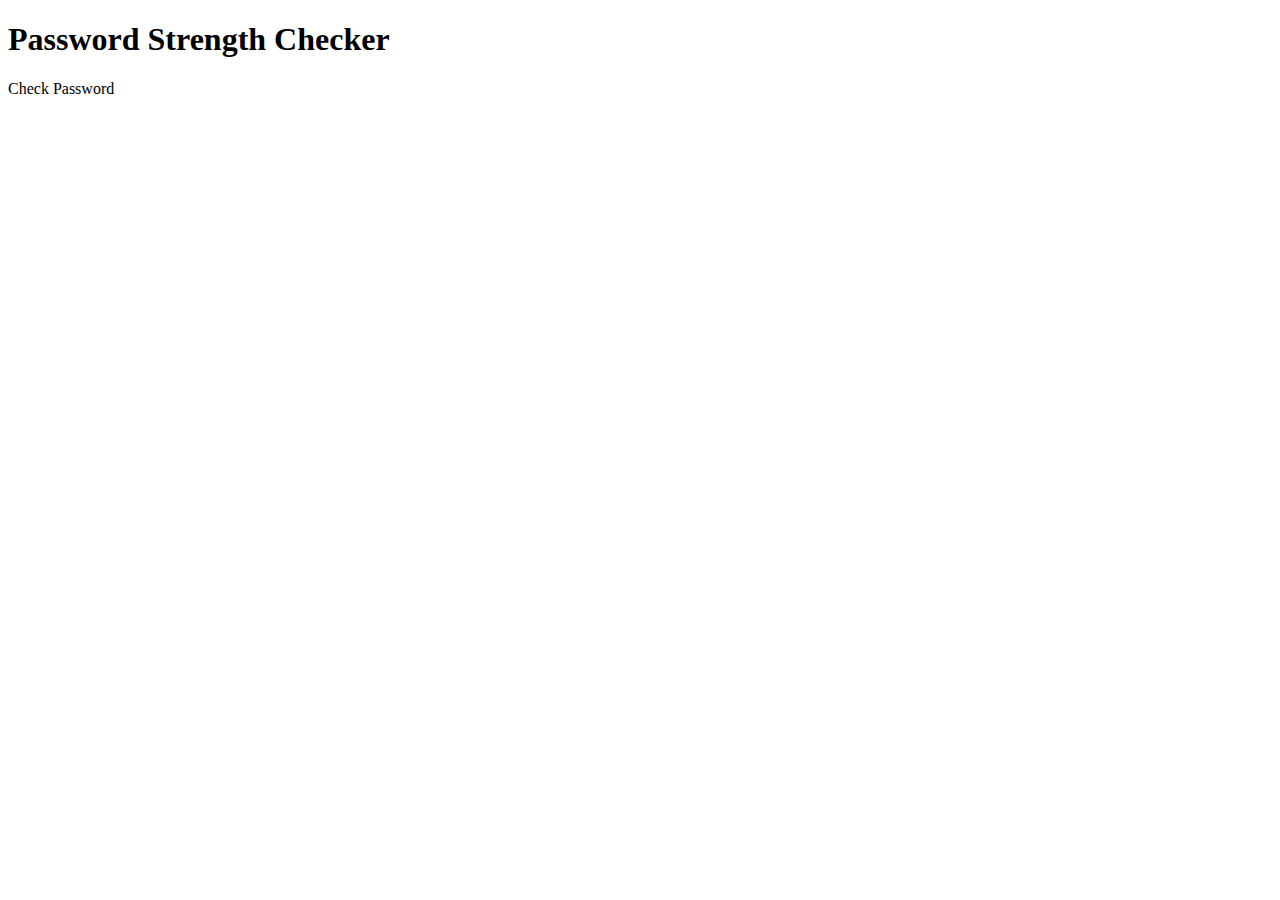
<file: src/index.html>
<!DOCTYPEhtml><htmllang="en"><head><metacharset="UTF-8"><metaname="viewport"content="width=device-width, initial-scale=1.0"><title>Security Tool</title><linkrel="stylesheet"href="css/styles.css"></head><body><h1>Password Strength Checker</h1><inputtype="password"id="password"placeholder="Enter your password"><buttonid="check">Check Password</button><pid="feedback"></p><scriptsrc="js/main.js"></script></body></html>
</file>
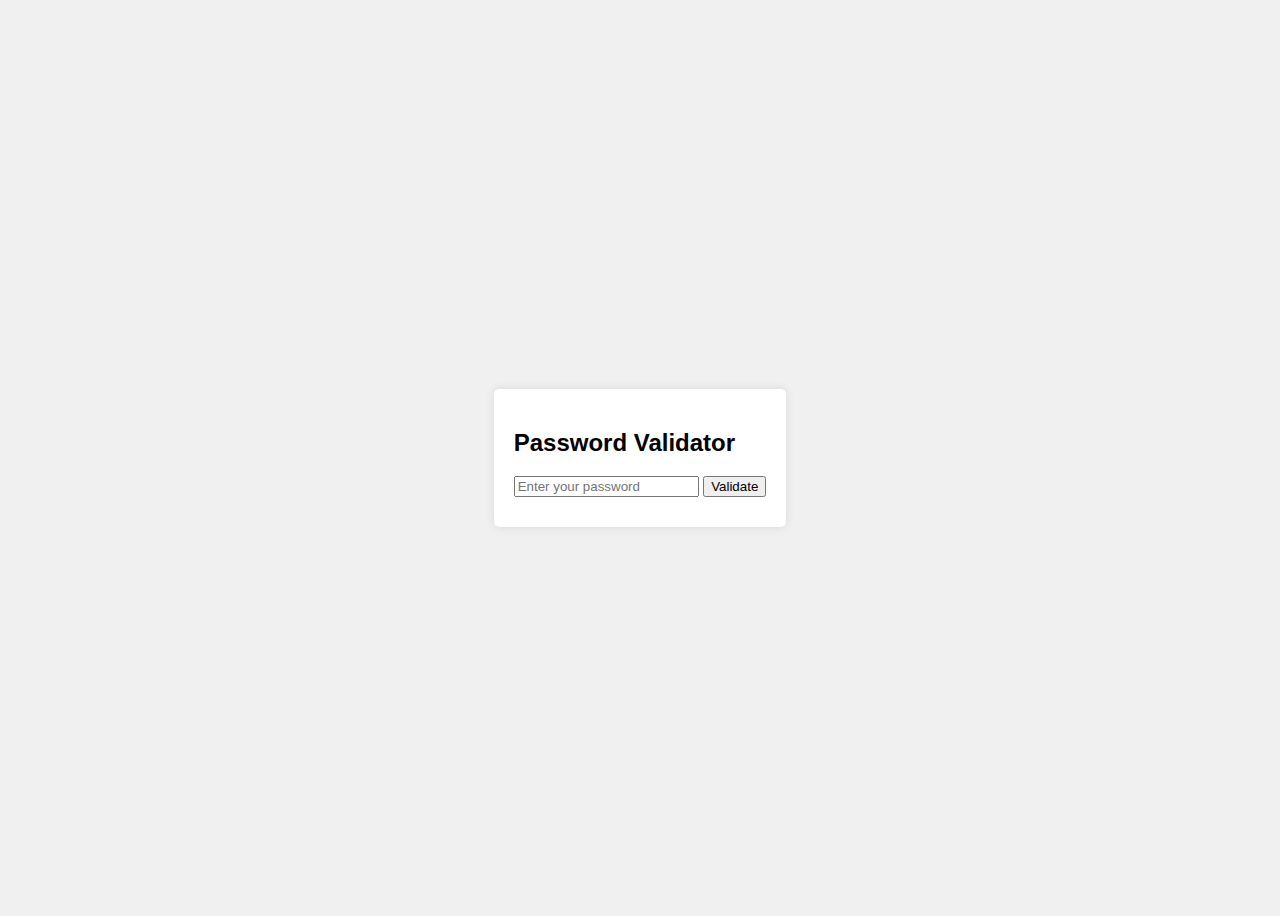
<file: Improve UI Design and Usability.html>
<!DOCTYPE html>
<html lang="en">
<head>
    <meta charset="UTF-8">
    <meta name="viewport" content="width=device-width, initial-scale=1.0">
    <title>Password Validator</title>
    <style>
        body {
            font-family: Arial, sans-serif;
            background-color: #f0f0f0;
            display: flex;
            justify-content: center;
            align-items: center;
            height: 100vh;
        }
        .container {
            background-color: #fff;
            padding: 20px;
            border-radius: 5px;
            box-shadow: 0 0 10px rgba(0, 0, 0, 0.1);
        }
        .feedback {
            margin-top: 10px;
            color: red;
        }
        .valid {
            color: green;
        }
    </style>
</head>
<body>
    <div class="container">
        <h2>Password Validator</h2>
        <input type="password" id="password" placeholder="Enter your password">
        <button onclick="validatePassword()">Validate</button>
        <div id="feedback" class="feedback"></div>
    </div>

    <script>
        function validatePassword() {
            var password = document.getElementById('password').value;
            var feedback = document.getElementById('feedback');
            // Call to Python function here (via backend API) for validation
            // For simplicity, we'll mock the response
            var response = detailed_password_feedback(password); // Mocked function
            feedback.innerHTML = response.join('<br>');
        }

        // Mocked function for demonstration
        function detailed_password_feedback(password) {
            var feedback = [];
            if (password.length < 8) {
                feedback.push("Password must be at least 8 characters long.");
            }
            if (!/[A-Z]/.test(password)) {
                feedback.push("Password should contain at least one uppercase letter.");
            }
            if (!/[a-z]/.test(password)) {
                feedback.push("Password should contain at least one lowercase letter.");
            }
            if (!/[0-9]/.test(password)) {
                feedback.push("Password should contain at least one number.");
            }
            if (!/[\W_]/.test(password)) {
                feedback.push("Password should contain at least one special character.");
            }
            if (feedback.length === 0) {
                feedback.push("Password is valid and strong.");
                feedback[0] = '<span class="valid">' + feedback[0] + '</span>';
            }
            return feedback;
        }
    </script>
</body>
</html>
</file>
